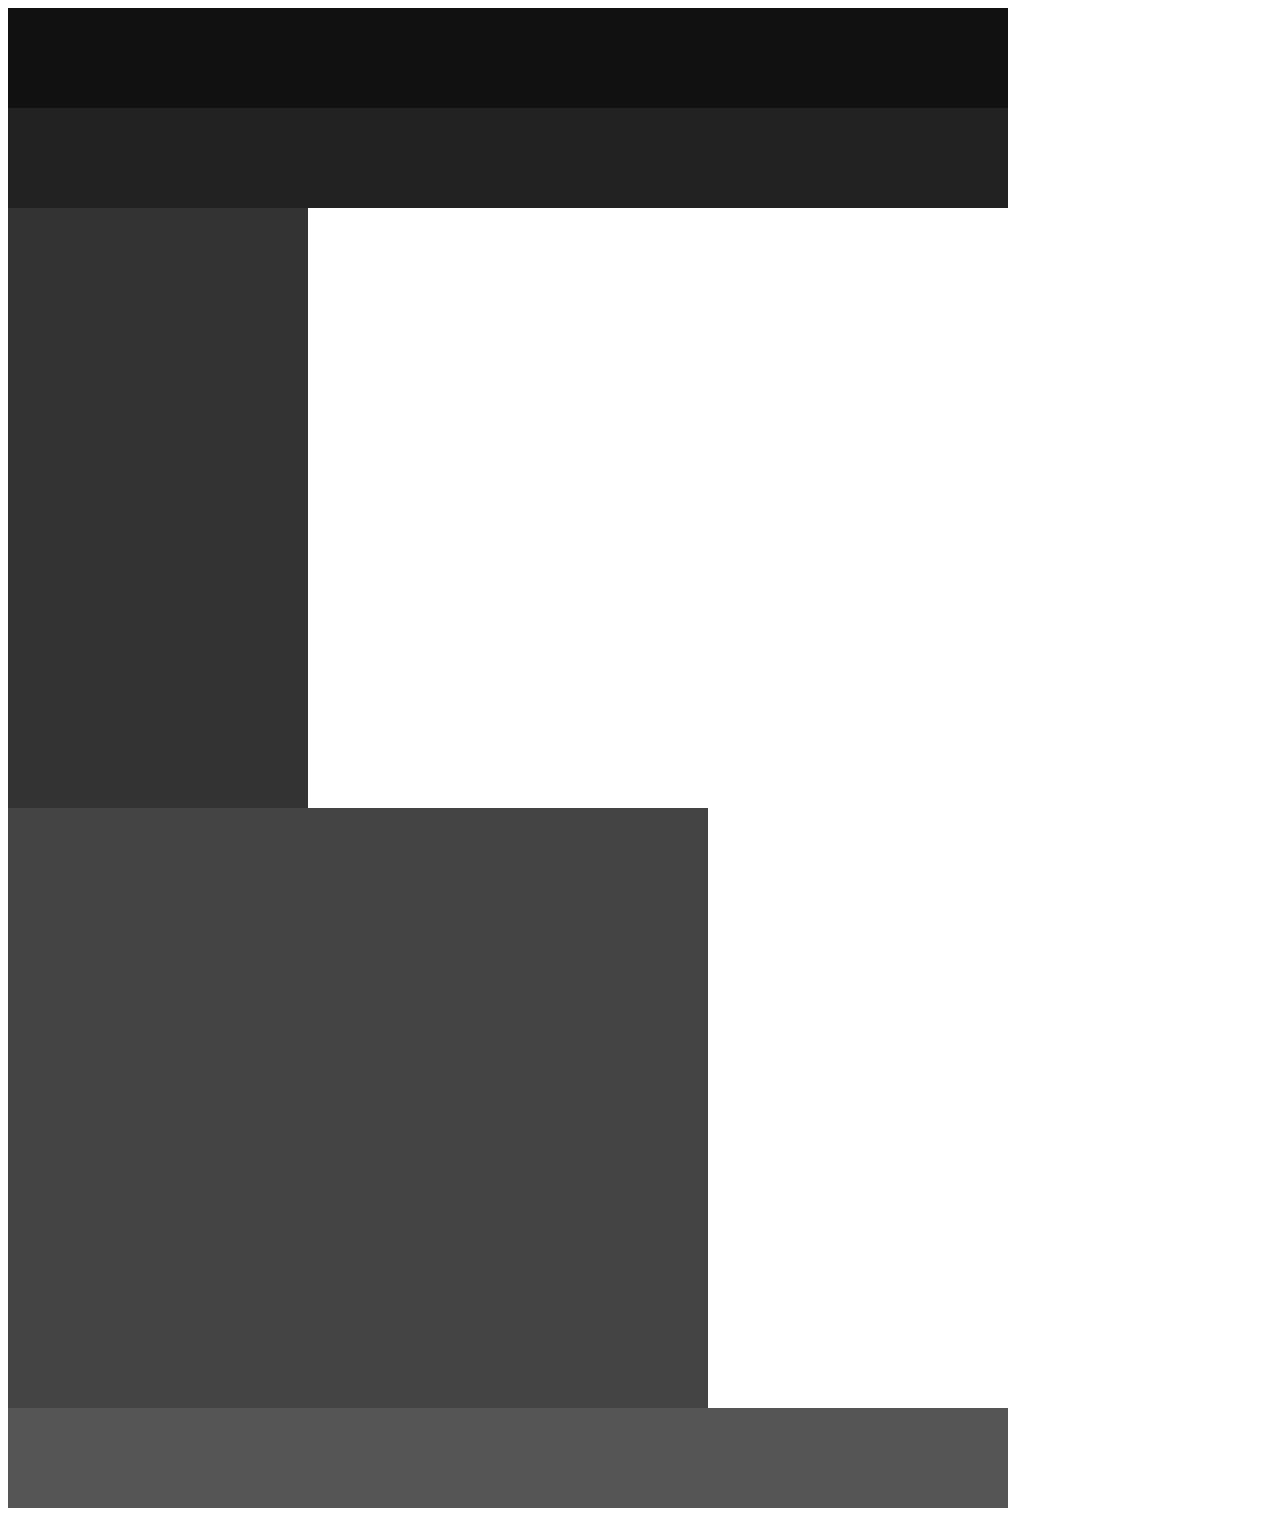
<file: web/layout1.html>
<!DOCTYPE html>
<html lang="ko">
<head>
    <meta charset="UTF-8">
    <meta name="viewport" content="width=device-width, initial-scale=1.0">
    <title>layout1</title>
    <style>
        #wrap { width:1000px;}
        .header { width:1000px; height:100px; background:#111;}
        .nav { width:1000px; height:100px; background:#222; }
        .side { width:300px; height:600px; background:#333;}
        .contents { width:700px; height:600px; background:#444;}
        .footer { width:1000px; height:100px; background:#555;} 

</style>
</head>
<body>
    <div id="wrap">
        <div class="header"></div>
        <div class="nav"></div>
        <div class="side"></div>
        <div class="contents"></div>
        <div class="footer"></div>
    </div>
</body>
</html>
</file>
